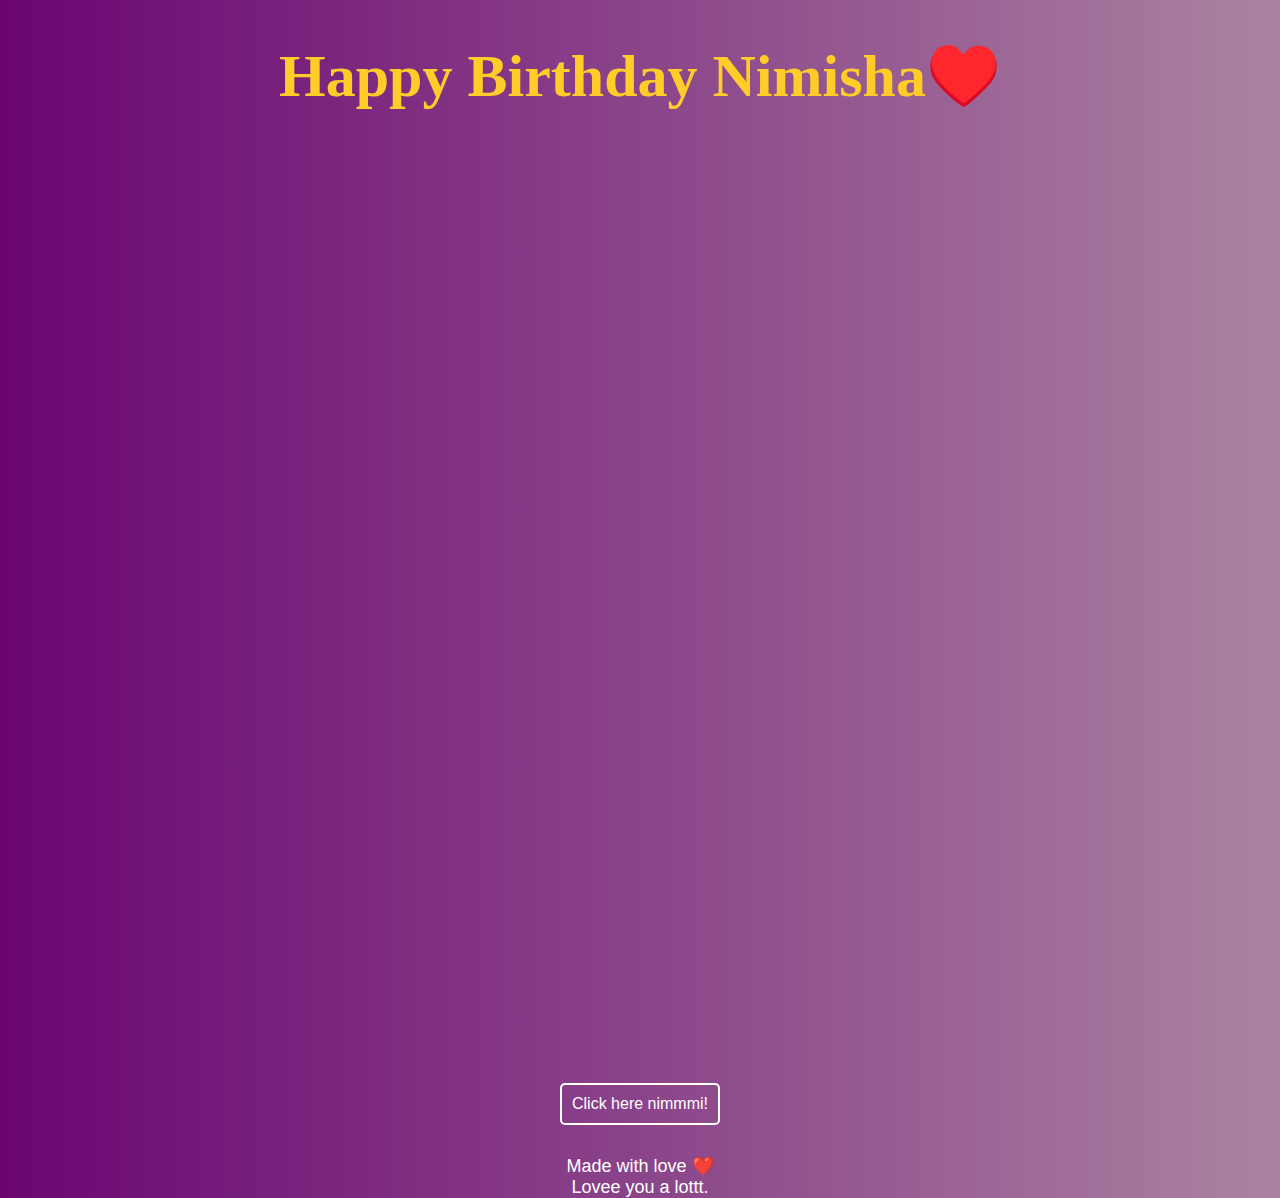
<file: index.html>
<!DOCTYPE html>
<html lang="en">
<head>
  <meta charset="utf-8">
  <meta name="viewport" content="width=device-width">
  <title>Birthday Wishes</title>
  <link href="https://fonts.googleapis.com/css2?family=Croissant+One&display=swap" rel="stylesheet">
  <style>
    body {
      background: linear-gradient(to right, #6a0572, #ab83a1, #ffb5b5);
      background-size: 200% 200%;
      animation: wave 3s ease infinite;
      text-align: center;
      margin: 0;
      font-family: 'Verdana', sans-serif;
    }
    @keyframes wave {
      0% { background-position: 0% 50% }
      50% { background-position: 100% 50% }
      100% { background-position: 0% 50% }
    }
    h1 {
      font-family: 'Brush Script MT', cursive;
      font-weight: bold;
      color: #ffcc29;
      font-size: 60px;
      margin-bottom: 10px;
      overflow: hidden;
      white-space: nowrap;
      animation: glow 1s ease-in-out infinite alternate, typing 4s steps(20) forwards;
    }
    @keyframes glow {
      from {
        text-shadow: 0 0 10px #ff00de, 0 0 20px #ff00de, 0 0 30px #ff00de;
      }
      to {
        text-shadow: 0 0 20px #ff00de, 0 0 30px #ff00de, 0 0 40px #ff00de;
      }
    }
    @keyframes typing {
      from {
        width: 0;
      }
      to {
        width: 100%;
      }
    }
    section {
      font-family: 'Croissant One', sans-serif;
      color: #fff;
      font-size: 24px;
      padding: 20px;
      background-color: rgba(255, 255, 255, 0.2);
      border-radius: 10px;
      box-shadow: 0 4px 8px rgba(0, 0, 0, 0.1);
      margin-bottom: 20px;
      opacity: 0;
      animation: fadeIn 1s ease forwards;
    }
    @keyframes fadeIn {
      to {
        opacity: 1;
      }
    }
    .external-link {
      margin-top: 20px;
      color: #fff;
      text-decoration: none;
      border: 2px solid #fff;
      padding: 10px;
      border-radius: 5px;
      display: inline-block;
      transition: background-color 0.3s;
    }
    .external-link:hover {
      background-color: #fff;
      color: #6a0572;
    }
    .footer {
      margin-top: 30px;
      color: #fff;
      font-size: 18px;
    }
  </style>
</head>
<body>
  <h1>Happy Birthday Nimisha♥️</h1>
  <section>
    <p>Tere is khaas din par, main tujhe dher saara pyaar bhejta hoon meri Nimisha. Tu meri zindagi mein ek khaas jagah rakhthi hai, aur main hamesha tere saath hoon. Teri muskurahat meri duniya ko roshan karti hai.</p>
  </section>
  <section>
    <p>Teri khushiyan meri khushiyan hain, aur main chahta hoon ki tu hamesha khush rahein. Jo bhi tu chahti hai, wahi meri khwaish hai ki tujhe mile. Aaj ke iss khaas din par, main aapko har khushi, har sapne ki poore aur har khushi ki dua karta hun. May your life be filled with endless love, laughter, and joy.</p>
  </section>
  <section>
    <p>May this birthday be filled with laughter, joy, aur cherished memories jo hum hamesha yaad karenge. Main har ek moment ko cherish karta hun jo hum saath mein spend karte hain, aur main bekarari se intezaar kar raha hun un countless adventures ka jo aane wale saalon mein hamare intezaar kar rahe hai, mere paas litrally words nahi hain tere leye tu bas itni awoesome hai re 😌 kuch bhi ho jaaye nimisha mai tere saath rahunga i promise ♥️</p>
  </section>
  <!-- New Section -->
  <section>
    <p> Maine apni hacking skills use karke PSRI Hospital ke system mai hack keya aur tere uss din ke Eco test ke reports nikal leye toh kuch dhikana chaata hun soooooooo................. here you gooooooooooooo.... 👇</p>
  </section>
  <!-- External Link -->
  <a href="https://drive.google.com/file/d/1P8WCR3ILsiURK6YlUWlNJfGYl7duaag0/view?usp=sharing" target="_blank" class="external-link">Click here nimmmi!</a>

  <!-- Footer -->
  <div class="footer">
    Made with love ❤️<br>
    Lovee you a lottt.
  </div>
</body>
</html>
</file>
